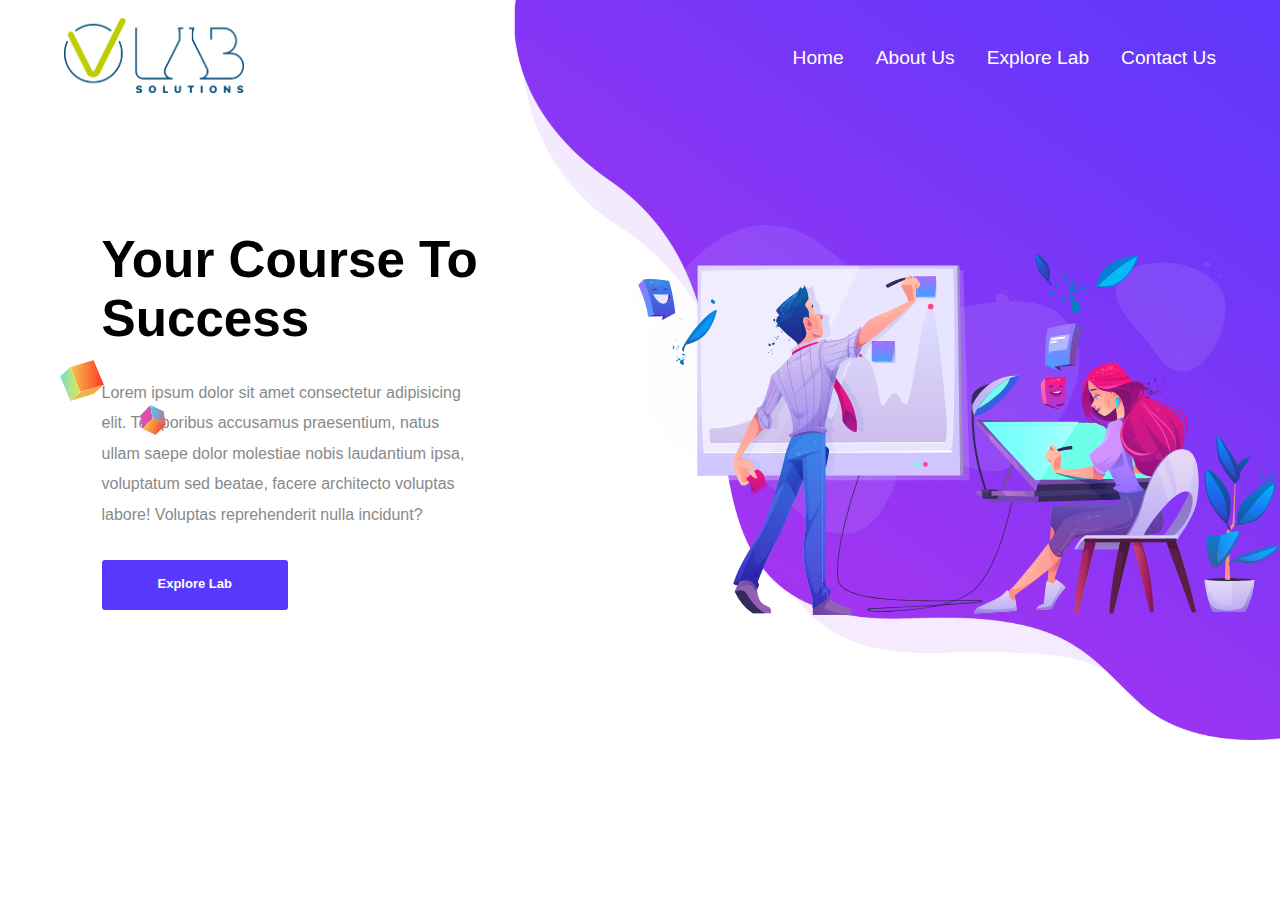
<file: index.html>
<!DOCTYPE html>
<html>
<head>
	<title>V-lab</title>
	<link rel="stylesheet" href="index.css">
	<link rel="stylesheet" href="utility.css">
	<link rel="stylesheet" href="https://cdnjs.cloudflare.com/ajax/libs/font-awesome/5.15.1/css/all.min.css">
	<meta name="viewport" content="width=device-width,initial-scale=1.0">
</head>
<body>

	<section class="hero">
	
		<header class="header">
			<section class="menu">
		        <div class="logo">
		        	<a><img src="images/logo.png"></a>
		        </div>

	           <ul class="menu-list">
	                <li><a href="index.html">Home</a></li>
	                <li><a href="#">About Us</a></li>
	                <li><a href="lab.html">Explore Lab</a></li>
	                <li><a href="#">Contact Us</a></li>
	            </ul>

	    		<button>
	                <i class="fas fa-times"></i>
	                <i class="fas fa-bars"></i>
	            </button>
	        </section>
	    </header>

	    <section class="container">
	    	<div class="left">

	    		<!-- <div class="b-shape-1">
	    			<img src="images/shape-1.png">
	    		</div> -->

	    		<div class="b-shape-2">
	    			<img src="images/shape-2.png">
	    		</div>

	    		<div class="b-shape-3">
	    			<img src="images/shape-3.png">
	    		</div>
	    		
	    		<div class="column">
		    		<div class="row">
		    			<h1>Your Course To Success</h1>
		    		</div>
		    		<div class="row">
		    			<p>Lorem ipsum dolor sit amet consectetur adipisicing elit. Temporibus accusamus praesentium, natus ullam saepe dolor molestiae nobis laudantium ipsa, voluptatum sed beatae, facere architecto voluptas labore! Voluptas reprehenderit nulla incidunt?</p>
		    		</div>

		    		<div class="row">
		    			<a class="btn" href="lab.html">Explore Lab</a>
		    		</div>

	    		</div>
	    	</div>

	    	<div class="right">
	    		<img src="images/top-image.svg">
	    	</div>
	    	
	    </section>
	
	</section>


	<script src="index.js"></script>
</body>
</html>
</file>
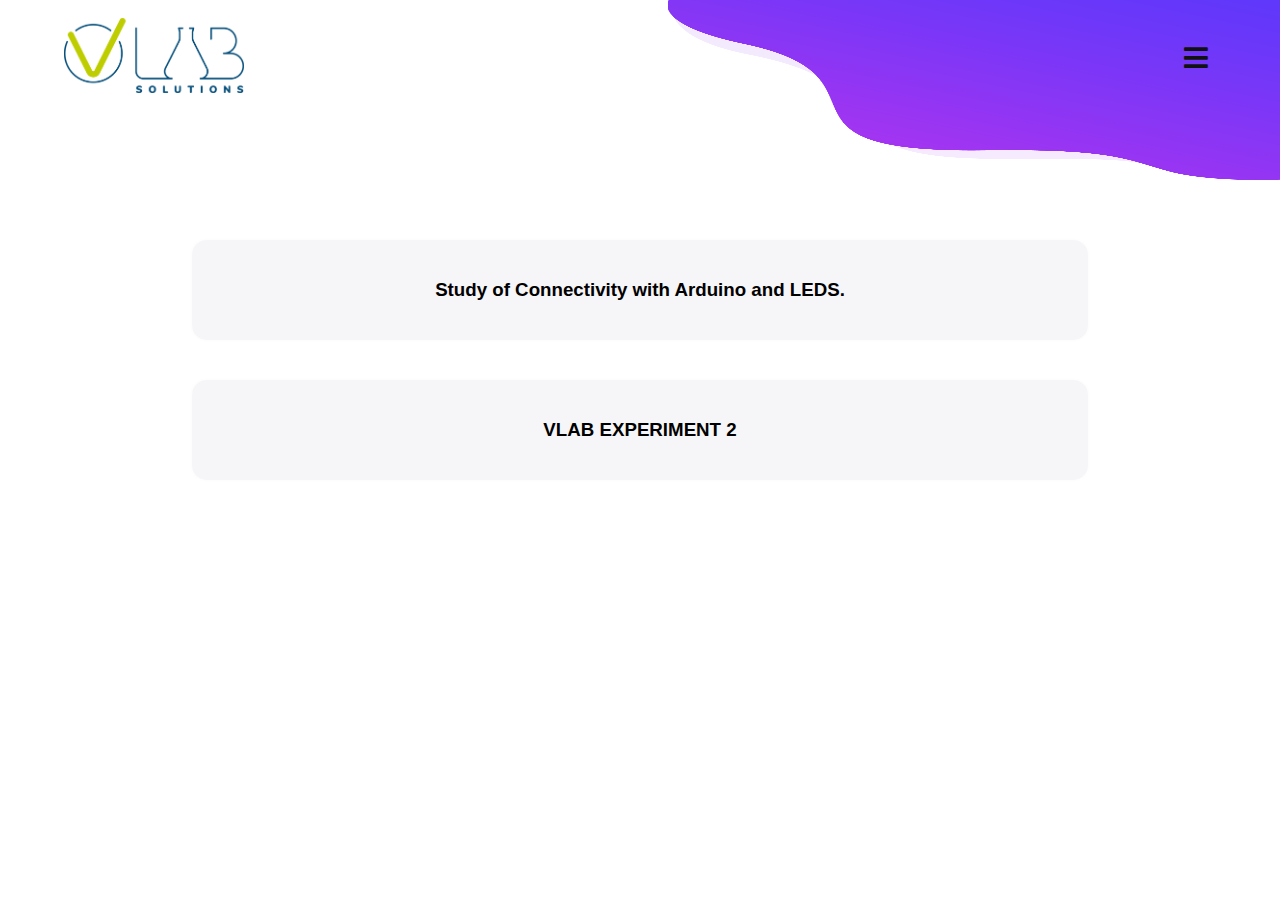
<file: lab.html>
<!DOCTYPE html>
<html lang="en">
<head>
    <meta charset="UTF-8">
    <meta http-equiv="X-UA-Compatible" content="IE=edge">
    <meta name="viewport" content="width=device-width, initial-scale=1.0">
   <link rel="stylesheet" href="https://cdnjs.cloudflare.com/ajax/libs/font-awesome/5.15.1/css/all.min.css">
    <link rel="stylesheet" href="lab.css">
    <title>Document</title>
</head>
<body>

    <div class="hero">
        <header class="header">
            <section class="menu">
                <div class="logo">
                    <a><img src="images/logo.png" alt="Site Logo"></a>
                </div>

            <ul class="menu-list">
                <li><a href="index.html">Home</a></li>
                <li><a href="#">About Us</a></li>
                <li><a href="lab.html">Explore Lab</a></li>
                <li><a href="#">Contact Us</a></li>
            </ul>

            <button>
                <i class="fas fa-times" style="color: #fff"></i>
                <i class="fas fa-bars"></i>
            </button>
        </header>
    </div>




   
    <div class="main">
        <a href="Labs/lab1.html">
        <div class="box effect1 event-item-1">
            <h3>Study of Connectivity with Arduino and LEDS. </h3>
        </div>
        
        <div class="box effect1 event-item-1">
            <h3>VLAB EXPERIMENT 2</h3>
         
        </div>
    </a>
</body>
</html>
</file>
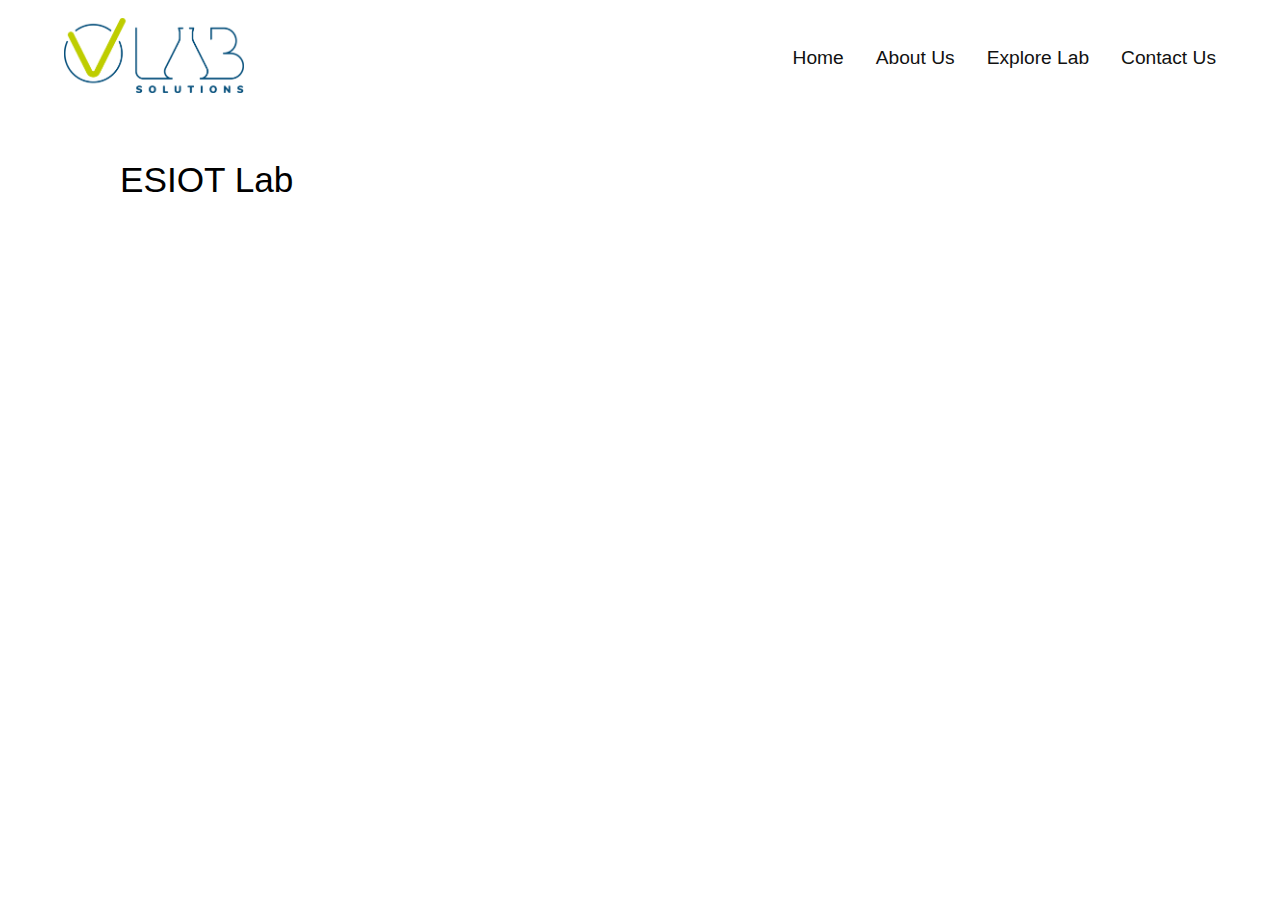
<file: labs.html>
<!DOCTYPE html>
<html>
<head>
	<title>V-lab</title>
	<link rel="stylesheet" href="labs.css">
	<link rel="stylesheet" href="https://cdnjs.cloudflare.com/ajax/libs/font-awesome/5.15.1/css/all.min.css">
	<meta name="viewport" content="width=device-width,initial-scale=1.0">
</head>
<body>

	<div class="hero">

		<header class="header">
			<section class="menu">
		        <div class="logo">
		        	<a><img src="images/logo.png"></a>
		        </div>

	           <ul class="menu-list">
	                <li><a href="#">Home</a></li>
	                <li><a href="#">About Us</a></li>
	                <li><a href="#">Explore Lab</a></li>
	                <li><a href="#">Contact Us</a></li>
	            </ul>

	    		<button>
	                <i class="fas fa-times" style="color: #fff"></i>
	                <i class="fas fa-bars"></i>
	            </button>
	        </section>
	    </header>


	    <section class="lab_list">

	    	<div class="title">
	    		<h3>ESIOT Lab</h3>
	    	</div>
	    	
	    </section>
		
	</div>


	<script src="index.js"></script>

</body>
</html>
</file>
<file: index.css>
* {
    margin: 0;
    padding: 0;
    box-sizing: border-box;
    font-family: 'Montserrat', sans-serif;
}

::-webkit-scrollbar {
  display: none;
}

.hero
{

	height: 100%;
    width: 100%;
    background-image: url('images/banner.png');
    /* display: flex; */
    background-color: #fff;
    background-image: cover;
    background-size: 100% 100%;
    /* border: 3px solid yellow; */
}


.hero .header {
    color: #fff;
    position: fixed;
    top: 0;
    height: 100px;
    width: 100%;
    display: flex;
    justify-content: space-between;
    /* border: 3px solid red; */
    align-items: center;
    padding: 10px 64px;
    position: relative;
}

.hero .header .menu {
	/* border: 3px solid yellow; */
	margin-top: 15px;
    display: flex;
    width: 100%;
    align-items: center;
    justify-content: space-between;
}

.logo img
{
	width: 180px;
}

.hero .header .menu button {
    display: none;
}

.hero .header .menu-list {
    list-style: none;
    display: flex;
}

.hero .header .menu-list li {
    display: inline-block;
    margin-left: 32px;
    font-size: 1.2em;
    cursor: pointer;
    /* transition: color 0.3s; */
}

.hero .header .menu-list li a{
	/* border: 2px solid black; */
    color: #fff;
    text-decoration: none
}

.hero .container
{
	display: flex;
	width: 100%;
	min-height: 640px;
	/* border: 3px solid red; */
}

.hero .container .left
{
	flex-basis: 50%;
	 /* border: 3px solid black;  */
		display: flex;
	/* border: 1px solid black; */
	align-items: center;
	justify-content: center;
	/* padding: 0 12%; */
	flex-direction: column;
}

.hero .container .left .column
{
	width: 65%;
	/* border: 3px solid red; */
	display: flex;
	justify-content: center;
	flex-direction: column;

}


.hero .container .left .row
{
	display: flex;
	margin: 15px 0;
}

.hero .container .left h1
{
	font-size: 3.2em;
}

.hero .container .left p
{
	font-family: 'Lato', sans-serif;
    color: #898989;
    line-height: 1.9;
}

.hero .container .right
{
	flex-basis: 50%;
	display: flex;
	/* border: 1px solid black; */
	align-items: center;
}

.hero .container .right img
{
	width: 810px;
	/* border: 3px solid green; */
}

/* Responsive Hero Section */
@media screen and (max-width: 1300px) {

	.hero .container .right img
	{
		width: 700px;
		/* border: 3px solid green; */
	}

}

@media screen and (max-width: 410px) {
	.hero .header {
		padding-left: 10px;
	}
	.logo img
	{
		width: 160px;
	}

}

/* Nav Menu Responsiveness */
@media screen and (max-width: 850px) {

	.hero
	{	
		background-position: 100% 0;
		background-size: 70% 25%;
		background-repeat: no-repeat;
	}

	.hero .container
	{
		margin: 70px 0;
		flex-direction: column;
	}

	.hero .container .right img
	{
		width: 90%;
	}
    .hero .header .menu button {
        display: block;
        width: 40px;
        height: 40px;
        border: none;
        background: transparent;
        color: #fff;
        outline: none;
        font-size: 1.7em;
        cursor: pointer;
        z-index: 2;
    }

    .hero .header .menu i.fa-times,
    .hero .header .menu.opened i.fa-bars {
        display: none;
    }

    .hero .header .menu.opened a {
    color:#fff;
    }

    .hero .header .menu.opened i.fa-times,
    .hero .header .menu i.fa-bars {
        display: block;
        animation: enter 0.8s;
    }

    @keyframes enter {
        0% {
            opacity: 0;
        }

        100% {
            opacity: 1;
        }
    }

    .menu-list {
        position: fixed;
        top: 0;
        right: 0;
        width: 80%;
        height: 100%;
        background-color: #711def;
        color: #fff;
        padding: 46px;
        flex-direction: column;
        align-items: flex-end;
        padding-top: 80px;
        transform: translateX(100%);
        transition: transform 0.5s;
        z-index: 2;
    }

    .menu-list li {
        font-size: 1.7em;
        margin: 32px 0px;
    }

    .menu.opened .menu-list {
        transform: translateX(0);
    }

    .menu.opened button {
        color: #fff;
    }
}



.b-shape-2 {
    position: absolute;
    left: 140px;
    top: 45%;
    -webkit-animation: animationFramesTwo 20s infinite linear;
    animation: animationFramesTwo 20s infinite linear;
}

.b-shape-3 {
    position: absolute;
    left: 60px;
    top: 40%;
    -webkit-animation: animationFramesThree 20s infinite linear;
    animation: animationFramesThree 20s infinite linear;
}



@keyframes animationFramesTwo
{
0% {
    -webkit-transform: translate(0px, 0px) rotate(0deg) scale(1);
}
20% {
    -webkit-transform: translate(73px, -1px) rotate(36deg) scale(0.9);
}
40% {
    -webkit-transform: translate(141px, 72px) rotate(72deg) scale(1);
}
60% {
    -webkit-transform: translate(83px, 122px) rotate(108deg) scale(1.2);
}
80% {
    -webkit-transform: translate(-40px, 72px) rotate(144deg) scale(1.1);
}
100% {
    -webkit-transform: translate(0px, 0px) rotate(0deg) scale(1);
}
}



@keyframes animationFramesThree
{
0% {
    transform: translate(165px, -179px);
}
100% {
    transform: translate(-346px, 617px);
}
}
</file>
<file: utility.css>
.btn
{
	padding: 1.2rem 3.5rem;
	color: #fff;
	border: none;
	font-size: 13px;
    font-weight: 600;
    background: #5838fc;
    height: 50px;
    text-align: center;
    display: inline-block;
    line-height: .8;
    letter-spacing: 0;
    position: relative;
    border-radius: 3px;
    z-index: 1;
    cursor: pointer;
    outline: none;
    text-decoration: none;
}
</file>
<file: lab.css>
@import url('https://fonts.googleapis.com/css2?family=Open+Sans:wght@300&display=swap');

* {
    margin: 0;
    padding: 0;
    box-sizing: border-box;
    font-family: 'Montserrat', sans-serif;
}

::-webkit-scrollbar {
  display: none;
}


/************ ----------- NAVBAR ----------------------- */

.hero
{

    height: 100%;
    width: 100%;
    background-image: url('./images/banner.png');
    display: flex;
    background-color: #fff;
    background-size: 80% 100%;
    background-position: 100% 0;
    background-repeat: no-repeat;
    /* border: 1px solid red; */
    padding-bottom: 80px;
}

.hero .header {
    color: #fff;
    position: fixed;
    top: 0;
    height: 100px;
    width: 100%;
    display: flex;
    justify-content: space-between;
    /* border: 3px solid red; */
    align-items: center;
    padding: 10px 64px;
    position: relative;
}

.hero .header .menu {
    /* border: 3px solid yellow; */
    margin-top: 15px;
    display: flex;
    width: 100%;
    align-items: center;
    justify-content: space-between;
}

.logo img
{
    width: 180px;
}

.hero .header .menu button {
    display: none;
}

.hero .header .menu-list {
    list-style: none;
    display: flex;
}

.hero .header .menu-list li {
    display: inline-block;
    margin-left: 32px;
    font-size: 1.2em;
    cursor: pointer;
    /* transition: color 0.3s; */
}

.hero .header .menu-list li a{
    /* border: 2px solid black; */
    color: #fff;
    text-decoration: none
}

/*.hero .header .menu-list li a:hover{

        color: #5838fc;

    }*/


.hero .lab_list
{
    display: flex;
    width: 100%;
    min-height: 640px;
    /* border: 3px solid red; */
}


.hero .lab_list .title
{
    padding: 60px 120px;
}


.hero .lab_list .title h3
{
    font-size: 2.2rem;
    font-weight: 400;
}










@media screen and (max-width: 410px) {
    .hero .header {
        padding-left: 10px;
    }
    .logo img
    {
        width: 160px;
    }

}

@media screen and (max-width: 1350px) {

    .hero .header .menu button {
        display: block;
        width: 40px;
        height: 40px;
        border: none;
        background: transparent;
        color: #111;
        outline: none;
        font-size: 1.7em;
        cursor: pointer;
        z-index: 2;
    }

    .hero .header .menu i.fa-times,
    .hero .header .menu.opened i.fa-bars {
        display: none;
    }

    .hero .header .menu.opened a {
    color:#fff;
    }

    .hero .header .menu.opened i.fa-times,
    .hero .header .menu i.fa-bars {
        display: block;
        animation: enter 0.8s;
    }

    @keyframes enter {
        0% {
            opacity: 0;
        }

        100% {
            opacity: 1;
        }
    }

    .menu-list {
        position: fixed;
        top: 0;
        right: 0;
        width: 80%;
        height: 100%;
        background-color: #711def;
        color: #fff;
        padding: 46px;
        flex-direction: column;
        align-items: flex-end;
        padding-top: 80px;
        transform: translateX(100%);
        transition: transform 0.5s;
        z-index: 2;
    }

    .menu-list li {
        font-size: 1.7em;
        margin: 32px 0px;
    }

    .menu.opened .menu-list {
        transform: translateX(0);
    }

    .menu.opened button {
        color: #fff;
    }
}



/****************** ---------------- END NAV----------------------*/







.main a{
text-decoration: none;
color: black;
}

.main{
    width:100%;
    height:700px;
    margin-top: 20px;
    display:flex;
    flex-direction:column ;
}

.main .box {
    display:flex;
    justify-content: center;
    align-items: center;

    text-align: center;

    width:70%;
    height:100px;
    background:#F6F5F8;
    margin:40px auto;
    border-radius: 15px;
    transition: 0.5s;
}

.main .box h3{
    z-index: 1;
}
 

.event-item-1 {
    position: relative;

    background: #f6f5f8;
    border-radius: 10px;

    -webkit-transition: all 0.4s ease;
    transition: all 0.4s ease;
    }


.event-item-1:after {
    position: absolute;
    left: 5px;
    top: 5px;
    width: 0;
    height: 0;
    border-style: solid;
    border-width: 45px 37px 0 0;
    border-color: #5838fc #fff #fff #fff;
    content: '';
    visibility: hidden;
    opacity: 0;
    border-radius: 10px 0 0 0;
    -webkit-transition: all 0.4s ease;
    transition: all 0.4s ease;
}


.event-item-1:hover:after {
    left: 0;
    top: 0;
    visibility: visible;
    opacity: 1;
}


.main .box:hover{
background:#FFF;
box-shadow: 0px 1px 10px 0px #777;
-webkit-transition: all 500ms ease;
-moz-transition: all 500ms ease;
-ms-transition: all 500ms ease;
-o-transition: all 500ms ease;
transition: all 500ms ease;


}
.effect1{
	-webkit-box-shadow: 0 10px 6px -6px #777;
	-moz-box-shadow: 0 10px 6px -6px #777;
	box-shadow: 0 0px 6px -6px #777;
}
</file>
<file: labs.css>
* {
    margin: 0;
    padding: 0;
    box-sizing: border-box;
    font-family: 'Montserrat', sans-serif;
}

.hero
{

	height: 100%;
    width: 100%;
    /* background-image: url('images/banner.png'); */
    /* display: flex; */
    background-color: #fff;
    /* background-image: cover;
    background-size: 100% 100%; */
    /* border: 3px solid yellow; */
}

.hero .header {
    color: #fff;
    position: fixed;
    top: 0;
    height: 100px;
    width: 100%;
    display: flex;
    justify-content: space-between;
    /* border: 3px solid red; */
    align-items: center;
    padding: 10px 64px;
    position: relative;
}

.hero .header .menu {
    /* border: 3px solid yellow; */
    margin-top: 15px;
    display: flex;
    width: 100%;
    align-items: center;
    justify-content: space-between;
}

.logo img
{
    width: 180px;
}

.hero .header .menu button {
    display: none;
}

.hero .header .menu-list {
    list-style: none;
    display: flex;
}

.hero .header .menu-list li {
    display: inline-block;
    margin-left: 32px;
    font-size: 1.2em;
    cursor: pointer;
    /* transition: color 0.3s; */
}

.hero .header .menu-list li a{
    /* border: 2px solid black; */
    color: #111;
    text-decoration: none
}

.hero .header .menu-list li a:hover{

        color: #5838fc;

    }


.hero .lab_list
{
    display: flex;
    width: 100%;
    min-height: 640px;
    /* border: 3px solid red; */
}


.hero .lab_list .title
{
    padding: 60px 120px;
}


.hero .lab_list .title h3
{
    font-size: 2.2rem;
    font-weight: 400;
}

















@media screen and (max-width: 410px) {
    .hero .header {
        padding-left: 10px;
    }
    .logo img
    {
        width: 160px;
    }

}

@media screen and (max-width: 850px) {

    .hero .header .menu button {
        display: block;
        width: 40px;
        height: 40px;
        border: none;
        background: transparent;
        color: #111;
        outline: none;
        font-size: 1.7em;
        cursor: pointer;
        z-index: 2;
    }

    .hero .header .menu i.fa-times,
    .hero .header .menu.opened i.fa-bars {
        display: none;
    }

    .hero .header .menu.opened a {
    color:#fff;
    }

    .hero .header .menu.opened i.fa-times,
    .hero .header .menu i.fa-bars {
        display: block;
        animation: enter 0.8s;
    }

    @keyframes enter {
        0% {
            opacity: 0;
        }

        100% {
            opacity: 1;
        }
    }

    .menu-list {
        position: fixed;
        top: 0;
        right: 0;
        width: 80%;
        height: 100%;
        background-color: #711def;
        color: #fff;
        padding: 46px;
        flex-direction: column;
        align-items: flex-end;
        padding-top: 80px;
        transform: translateX(100%);
        transition: transform 0.5s;
    }

    .menu-list li {
        font-size: 1.7em;
        margin: 32px 0px;
    }

    .menu.opened .menu-list {
        transform: translateX(0);
    }

    .menu.opened button {
        color: #fff;
    }
}
</file>
